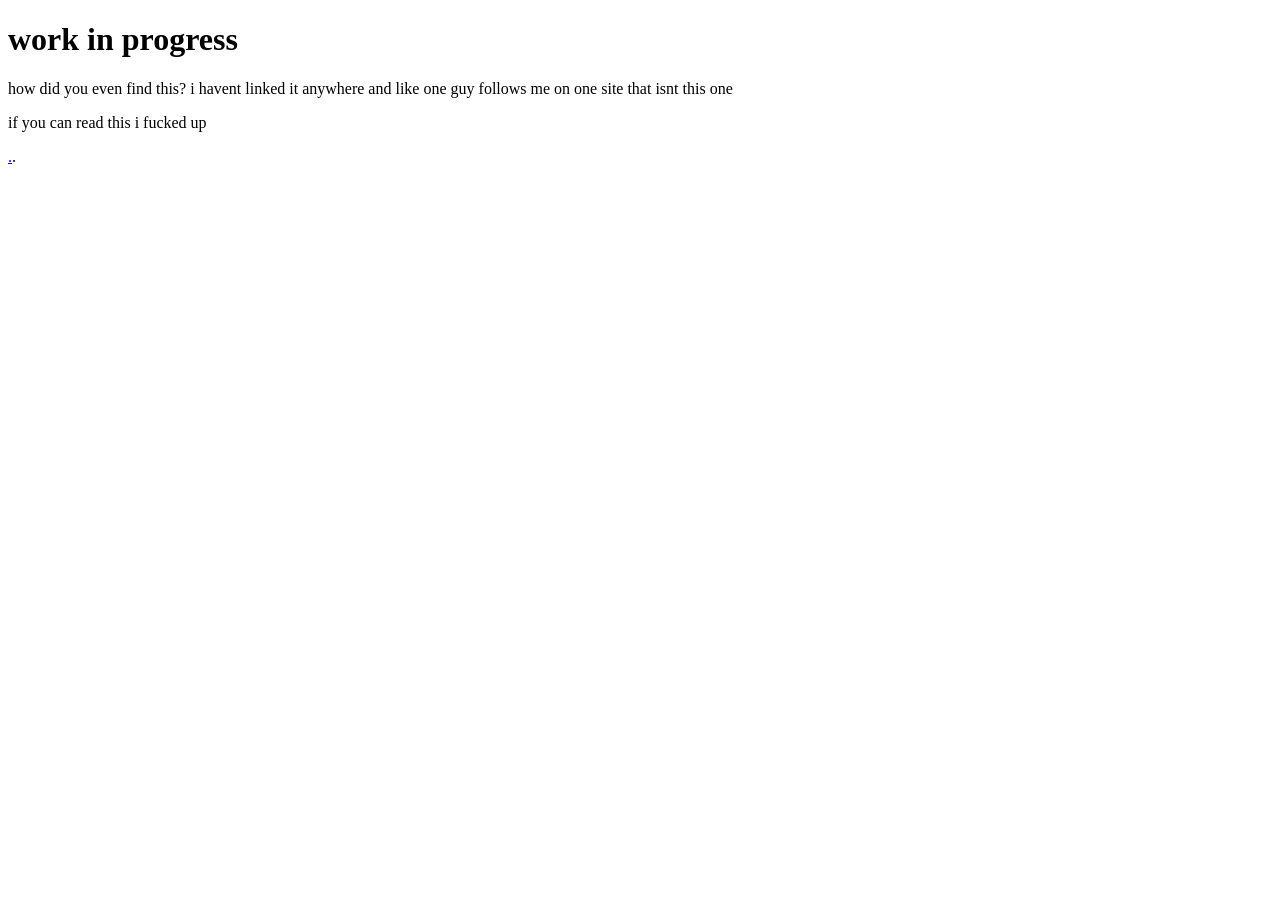
<file: index.html>
<!DOCTYPE html>
<html>  
<body>
  <link rel="stylesheet" type="text/css" href="default.css" />
<h1>work in progress</h1>
<p>how did you even find this? i havent linked it anywhere and like one guy follows me on one site that isnt this one</p>
  <p>if you can read this i fucked up</p>
  <a href="labrynth/one">
.</a>.
</body>
</html>
</file>
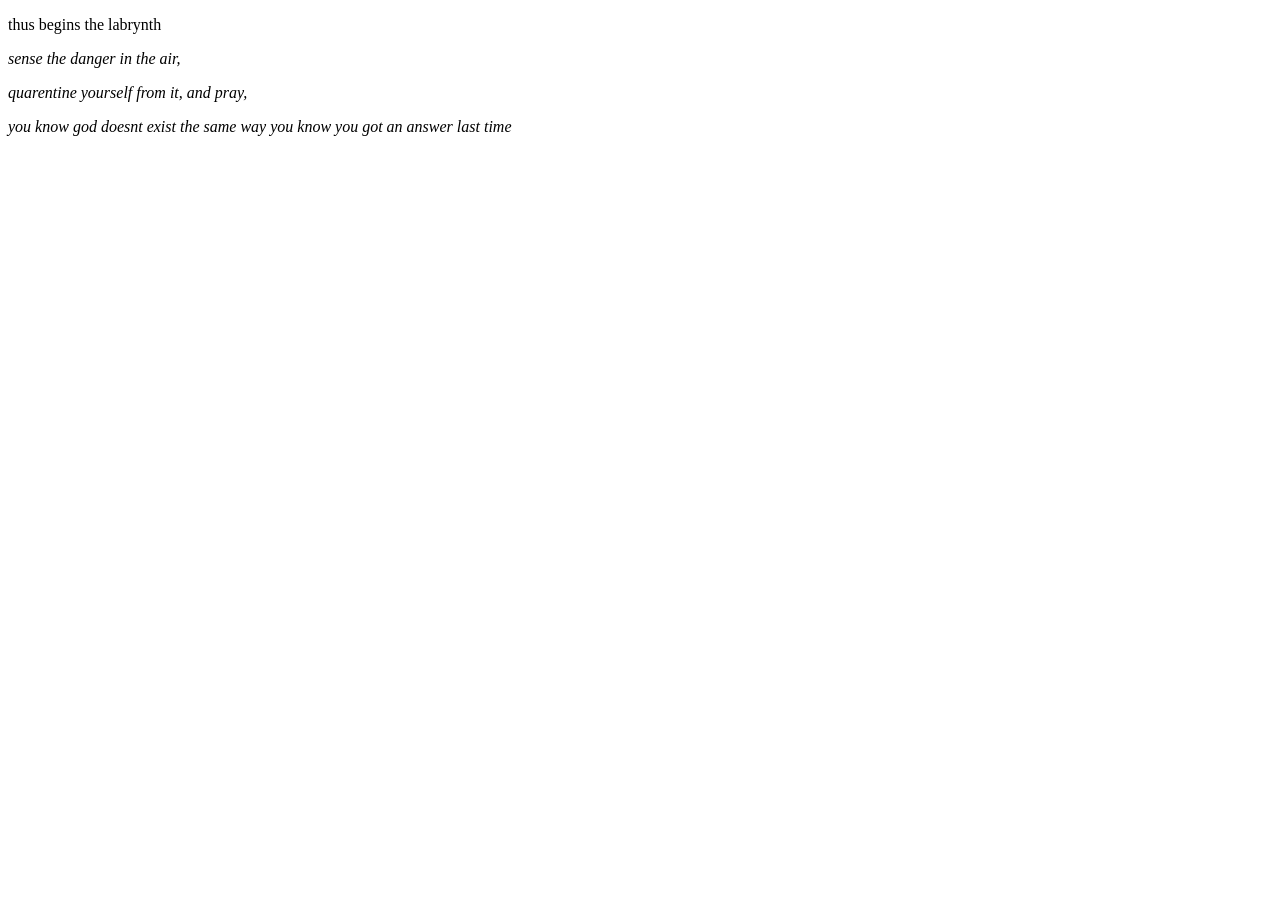
<file: labrynth/one.html>
<!DOCTYPE html>
<html>  
<body style= "background-image: url("20260311-141049-955.jpg;")" "background-repeat: no-repeat;" >
<p>thus begins the labrynth</p>
<p> <i>sense the danger in the air,</i></p>
<p> <i>quarentine yourself from it, and pray,</i></p>
<p> <i>you know god doesnt exist the same way you know you got an answer last time</i></p>
</body>
</html>
</file>
<file: default.css>
background-image: url="tumblrbACK.png";
</file>
